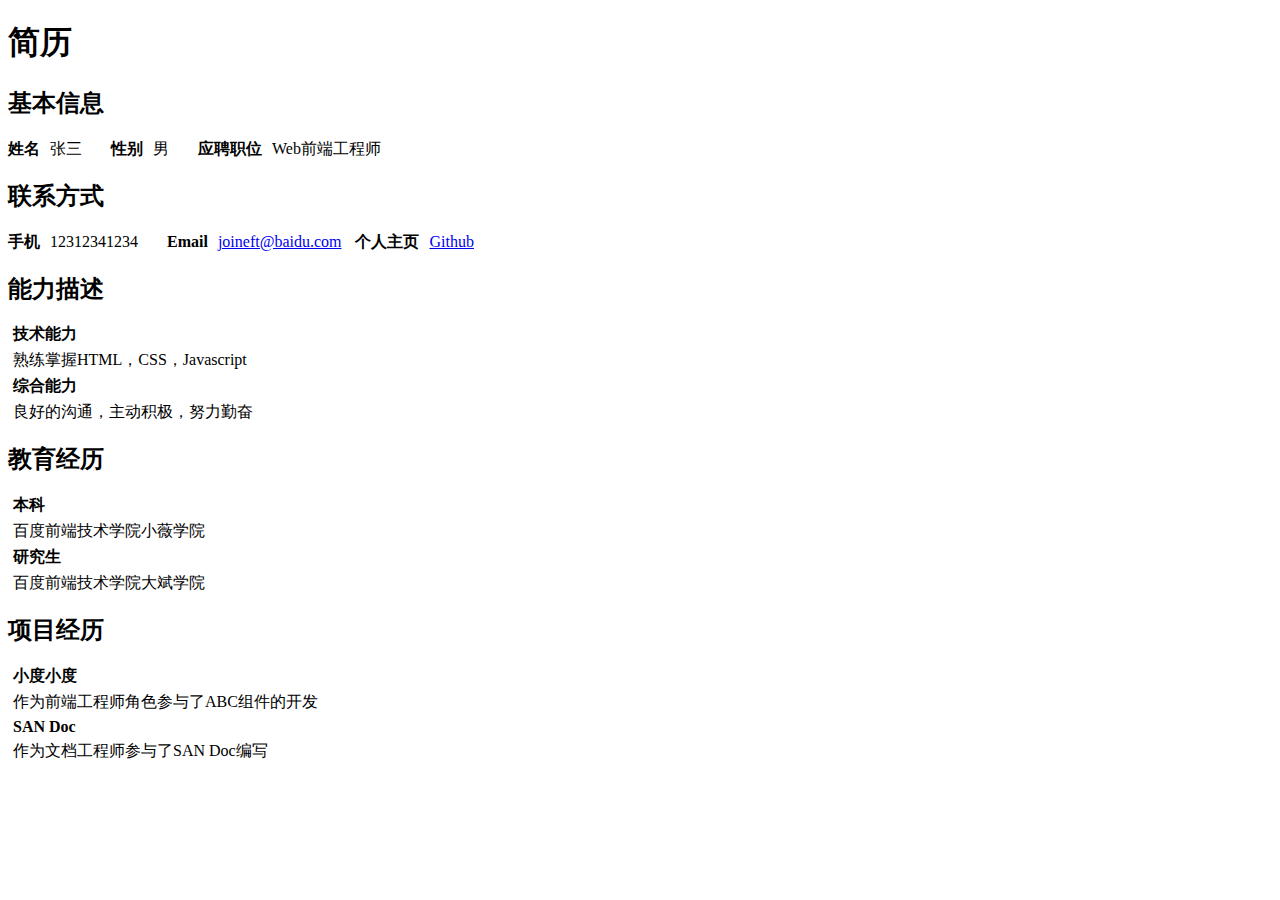
<file: index.html>
<!doctype html>
<html lang="en">
<head>
    <meta charset="UTF-8">
    <title>Document</title>
    <link rel="stylesheet" href="css/style_1.css">
    <!-- <link rel="stylesheet" href="css/style_2.css"> -->
    <!-- <link rel="stylesheet" href="css/style_3.css"> -->
</head>
<body>
<h1>简历</h1>
<div class="main">
    <div>
        <h2>基本信息</h2>
        <span>
            <b>姓名</b><i>张三</i>
            <b>性别</b><i>男</i>
            <b>应聘职位</b><i>Web前端工程师</i>
        </span>
    </div>
    <div>
        <h2>联系方式</h2>
        <span>
            <b>手机</b><i>12312341234</i>
            <b>Email</b><a href="#">joineft@baidu.com</a>
            <b>个人主页</b><a href="#">Github</a>
        </span>
    </div>
    <div>
        <h2>能力描述</h2>
        <h4>技术能力</h4>   
        <p>熟练掌握HTML，CSS，Javascript</p>
        <h4>综合能力</h4>
        <p>良好的沟通，主动积极，努力勤奋</p>
    </div>
    <div>
        <h2>教育经历</h2>
        <h4>本科</h4>
        <p>百度前端技术学院小薇学院</p>
        <h4>研究生</h4>
        <p>百度前端技术学院大斌学院</p>
    </div>
    <div>
        <h2>项目经历</h2>
        <h4>小度小度</h4>
        <p>作为前端工程师角色参与了ABC组件的开发</p>
        <h4>SAN Doc</h4>
        <p>作为文档工程师参与了SAN Doc编写</p>
    </div>
</div>
<script>
    console.log('兴趣爱好');
</script>
</body>
</html>
</file>
<file: css/style_1.css>
body{
   font-size: 16px;
}
b,i{
    font-style: normal;
}
b{
    margin: 0 10px;
}
span b:first-of-type{
    margin-left: 0;
}
i{
    margin-right: 15px;
}
h4,p{
    margin:5px;
}
</file>
<file: css/style_2.css>
body{
    overflow: auto;
    background: blue;
    padding: 0;
    margin:0;
    font-size: 16px;
}
h1{
    width: 200px;
    background-color: blue;
    color: #ffffff;
    float:left;
    text-align: center;
    padding-top: 100px;
}
h2:first-of-type{
    margin-top:30px;
}
.main{
    float: left;
    margin-left: 30px;
    background: #ffffff;
    padding-left: 50px;
    width:calc(100% - 280px);
    padding-bottom: 30px;
}
</file>
<file: css/style_3.css>
body{
    margin:0;
    padding:0;
    font-size: 16px;
}
h1{
    background-color: #c0c0c0;
    color: #ffffff;
    margin:0;
    padding:10px 15px;
}
.main>div{
    border:1px solid #c0c0c0;
    overflow: hidden;
}
h2{
    background: #c9c9c9;
    float: left;
    margin: 0;
    width: 200px;
    height: 150px;
    text-align: center;
    font-size:20px;
    line-height: 150px;
    margin-right: 30px;
}
span,h4{
    margin-top:10px;
    display: inline-block;
}
</file>
